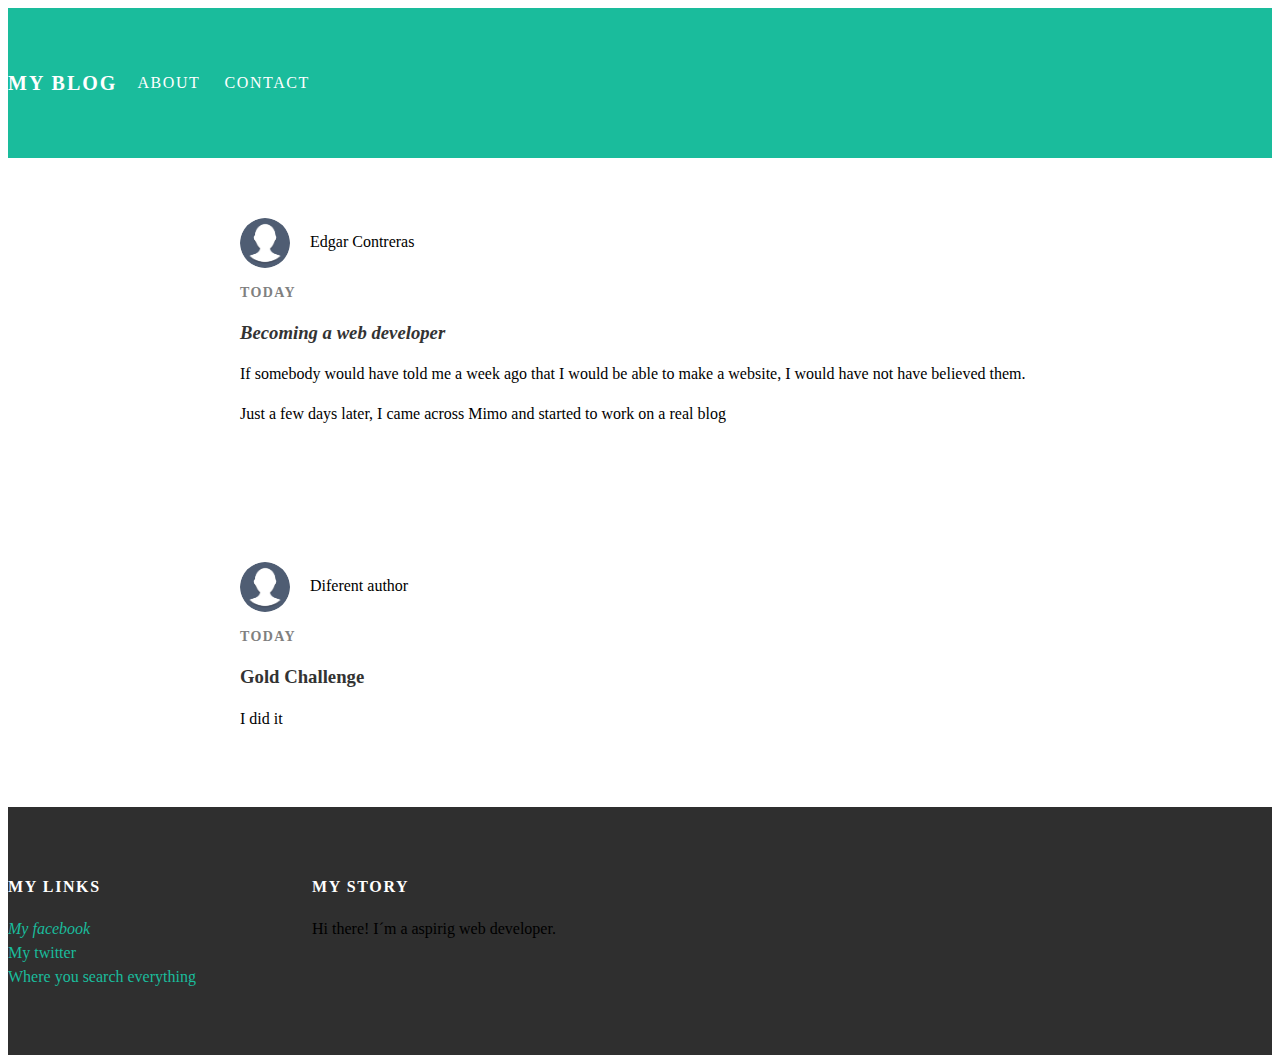
<file: index.html>
<!DOCTYPE html>
<html>
  <head>
    <title>My Blog</title>
    <link rel="stylesheet" type="text/css" href="styles.css">
  </head>

  <body>
    <div id="header">
      <div class="container">
        <a id="header-title"
        href="index.html">My Blog</a>
        <ul id="nav-links">
          <li><a href="about.html">About</a></li>
          <li><a href="mailto:ledgar2010@hotmail.com">Contact</a></li>
        </ul>
      </div>
      </div>
    <div id="content">
      <div class="container">
        <div class="post">
          <div class="post-author">
            <img src="edgar.png">
            <span>Edgar Contreras</span>
            <p class="post-date">Today</p>
            <h3 class="post-title"><em><strong>Becoming a web developer</em></strong></h3>
            <div class="post-content">
              <p>If somebody would have told me a week ago that I would be able to make a website, I would have not have believed them.</p>
              <p>Just a few days later, I came across Mimo and started to work on a real blog</p>
            </div>
          </div>
        </div>
      </div>
    <div class="container">
      <div class="post">
        <div class="post-author">
          <img src="edgar.png">
          <span>Diferent author</span>
          <p class="post-date">Today</p>
          <h3 class="post-title">Gold Challenge</h3>
          <div class="post-content">
            <p>I did it</p>
          </div>
        </div>
      </div>
    </div>
    <div id="footer">
      <div class="container">
        <div class="column">
          <h4>My Links</h4>
          <p>
            <a href="https://www.facebook.com/edgar.contreras.3532/"><em>My facebook</em></a>
            <br>
            <a href="https://twitter.com/ContrerasEdgarI">My twitter</a>
            <br>
            <a href="google.com">Where you search everything</a>
          </p>
        </div>
        <div class="column">
          <h4>My Story</h4>
          <p>Hi there! I´m a aspirig web developer.<br>
          </p>
        </div>
      </div>
      </div>
  </body>

</html>
</file>
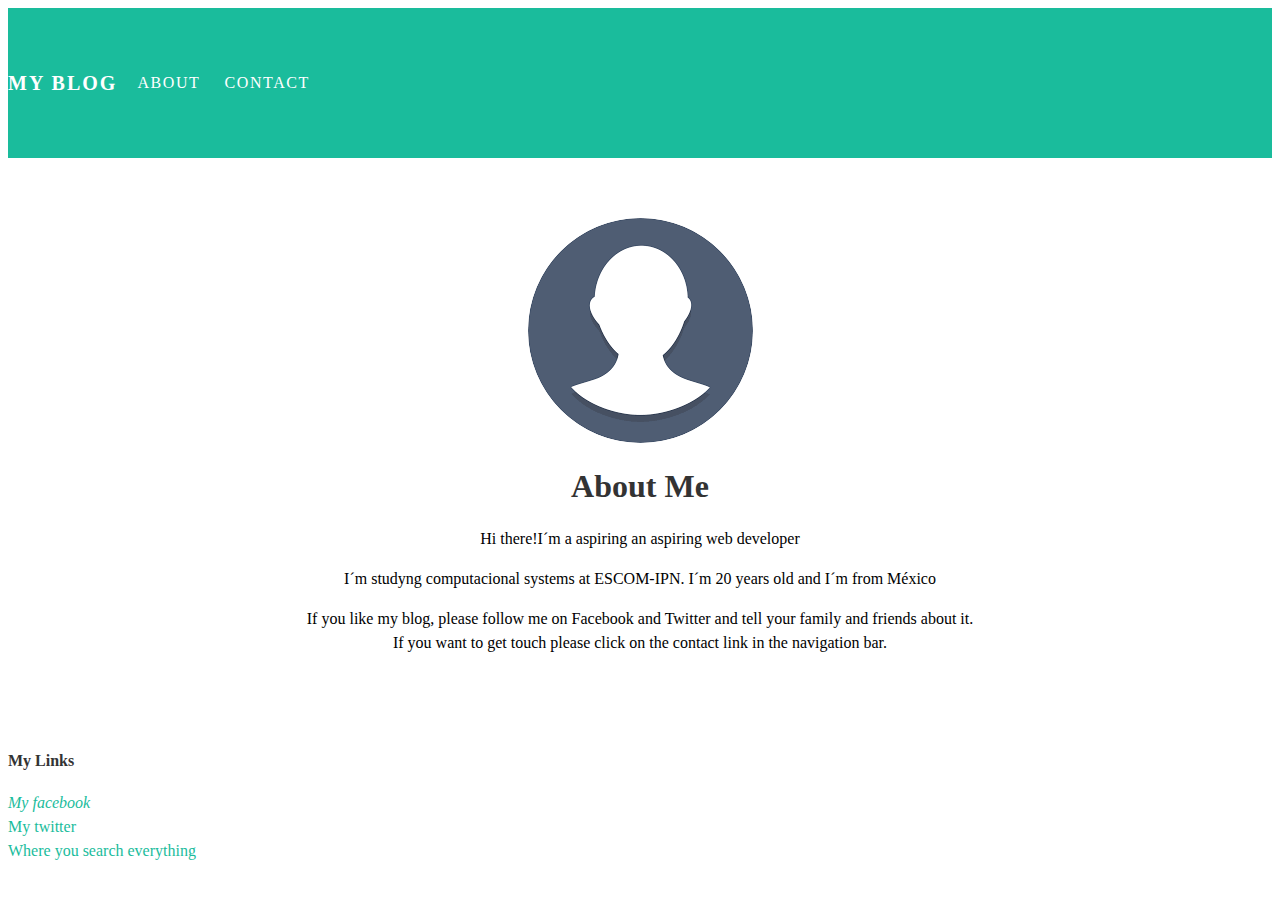
<file: about.html>
<!DOCTYPE html>
<html>
  <head>
    <title>About Me</title>
    <link rel="stylesheet" type="text/css" href="styles.css">

  </head>

  <body>
    <div id="header">
      <div class="container">
        <a id="header-title"
        href="index.html">My Blog</a>
        <ul id="nav-links">
          <li><a href="about.html">About</a></li>
          <li><a href="mailto:ledgar2010@hotmail.com">Contact</a></li>
        </ul>
      </div>
      </div>
    <div id="content">
      <div class="content">
        <div class="about">
          <div class="about-author">
            <img src="edgar.png">
          </div>
            <h1 class="about-title">About Me</h1>
            <div class="about-content">
              <p>Hi there!I´m a aspiring an aspiring web developer</p>
              <p>I´m studyng computacional systems at ESCOM-IPN. I´m 20 years old and I´m from México</p>
              <p>If you like my blog, please follow me on Facebook and Twitter
                and tell your family and friends about it. <br>
                If you want to get touch please click on the contact link in the navigation bar. </p>
            </div>
          </div>
        </div>
      </div>
      <div class="container">
        <div class="column">
          <h4>My Links</h4>
          <p>
            <a href="https://www.facebook.com/edgar.contreras.3532/"><em>My facebook</em></a>
            <br>
            <a href="https://twitter.com/ContrerasEdgarI">My twitter</a>
            <br>
            <a href="google.com">Where you search everything</a>
          </p>
        </div><!--Is this a comment? Yeah -->
      </div>
      </div>

  </body>
</html>
</file>
<file: styles.css>
@import url(http://fonts.googleapis.com/css?family=Montserrat:400,700)

body {
  color: #555;
  margin: 0;

  font-family: 'Montserrat', sans-serif;
}
#header {
  background-color: #1abc9c;
  height: 150px;
  line-height: 150px;
}

#header a {
  color: white;
  text-decoration: none;

  text-transform: uppercase;
  letter-spacing: 0.1em;
}

#header a:hover {
    color: #222;
}

#header-title {
  display: block;
  float: left;

  font-size: 20px;
  font-weight: bold;
}
#nav-links {
  display: block;
  float: rigth;
  margin-top: 0;
}
#nav-links li {
  display: inline;
  padding-left: 20px;
}
.content {
  max-width: 1000px;
  margin: 0 auto;
}
#footer {
  background-color: #2f2f2f;
  padding: 50px 0;
}

.column {
  min-width: 300px;
  display: inline-block;
  vertical-align: top;
}

#footer h4 {
  color: white;
  text-transform: uppercase;
  letter-spacing: 0.1em;
}

#footer 0 {
  coor: white;
}

a {
  color: #1abc9c;
  text-decoration: none;
}

a:hoover {
  color: #F6A623;
}

.post {
  max-width: 800px;
  margin: 0 auto;
  padding: 60px 0;
}

.post-author img {
  width: 50px;
  weight 50px;
  vertical-align: middle;
}

.post-author span {
  margin-left: 16px;
}

.post-date {
  color: gray;
  font-size: 14px;
  font-weight: bold;

  text-transform: uppercase;
  letter-spacing: 0.1em;
}

h1, h2, h3, h4 {
  color: #333;
}

p {
  line-height: 1.5;
}

.post, .about {
  max-width: 800px;
  margin: 0 auto;
  padding: 60px 0;
}

.about{
  text-align: center;
}

.post-author img, .about-author img{
  border-radius: 50%;
}
</file>
